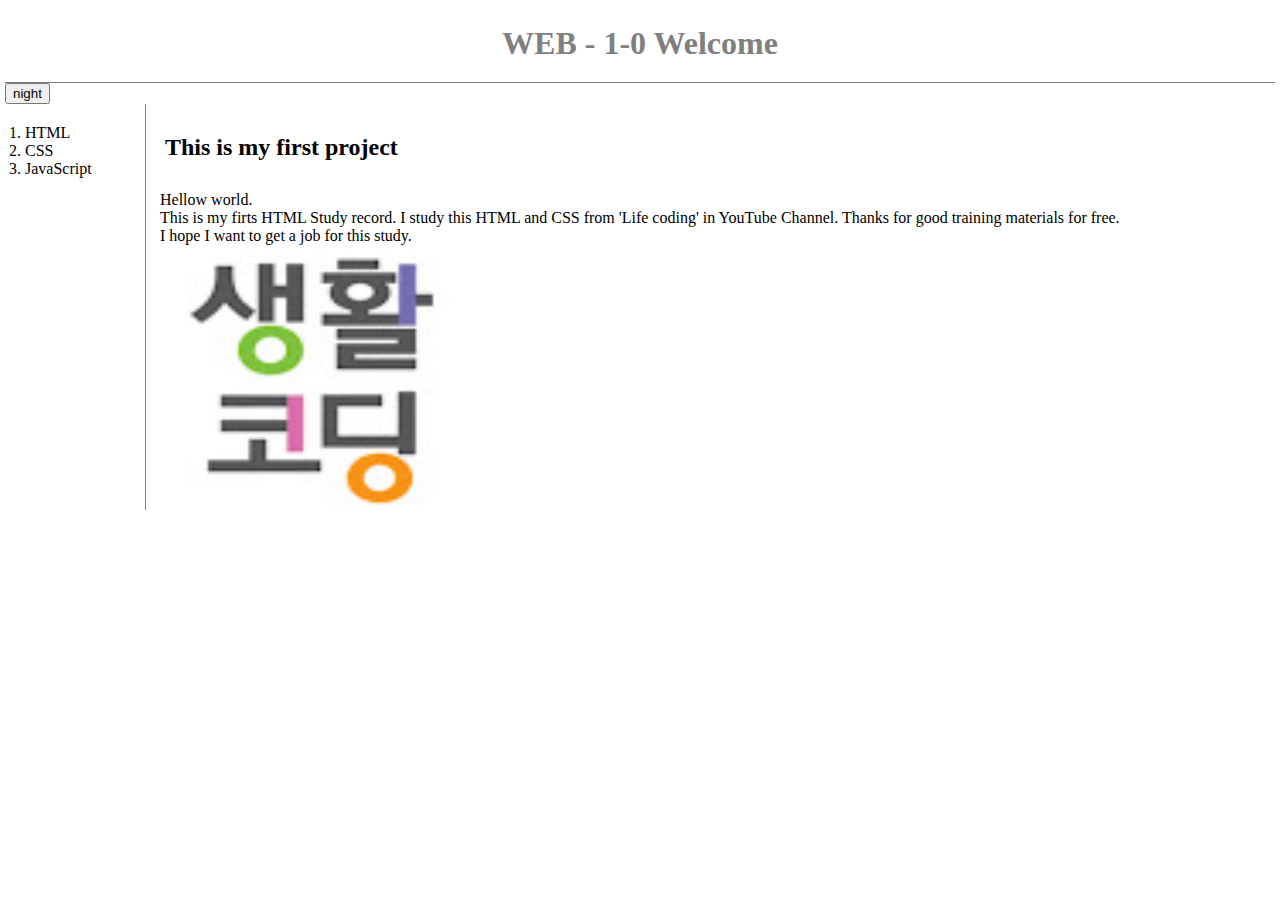
<file: index.html>
<html>
<head>
  <title>WEB1 - Welcome to HTML</title>
  <meta charset="utf-8">
  <script type="text/javascript" src="colors.js">
  </script>
<link rel="stylesheet" href="style.css">
</head>
<body>
  <h1><a href="1-0.index.html" class="saw">WEB - 1-0 Welcome</a></h1>
  <input id="night_day" type="button" value="night" onclick="
    nightDayHandler(this);">
<div id="grid">
  <ol>
    <li><a href="1-1.HTML.html">HTML</a></li>
    <li><a href="1-2.CSS.html">CSS</a></li>
    <li><a href="1-3.JavaScript.html">JavaScript</a></li>
  </ol>
  <div id="article">
  <h2>This is my first project</h2>
  <p>Hellow world. <br>
    This is my firts HTML Study record. I study this HTML and CSS from 'Life coding' in YouTube Channel. Thanks for good training materials for free. <br>I hope I want to get a job for this study.
  </p>
  <img src="life_coding.jpg" width="300" height="250"></div>
</div>
  </html>
</file>
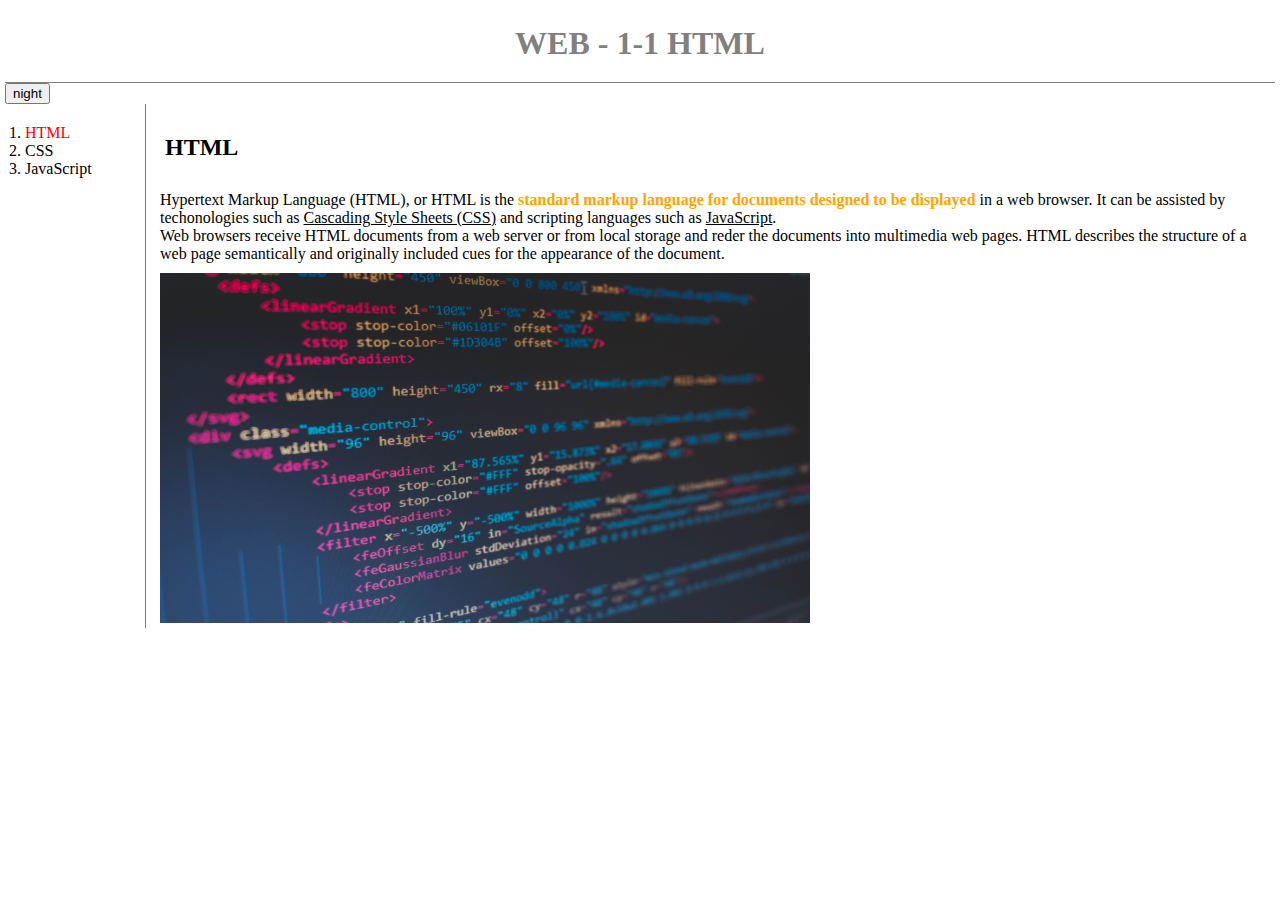
<file: 1-1.HTML.html>
<html>
<head>
  <title>WEB1 - html</title>
  <meta charset="utf-8">
  <script type="text/javascript" src="colors.js">
  </script>
<link rel="stylesheet" href="style.css">
</head>
<body>
  <h1><a href="1-0.index.html" class="saw">WEB - 1-1 HTML</a></h1>
  <input id="night_day" type="button" value="night" onclick="
    nightDayHandler(this);">
  <div id="grid">
    <ol>
    <li><a href="1-1.HTML.html" class="see">HTML</a></li>
    <li><a href="1-2.CSS.html">CSS</a></li>
    <li><a href="1-3.JavaScript.html">JavaScript</a></li>
  </ol>
  <div id="article">
  <h2>HTML</h2>
  <p><a href="https://www.w3.org/TR/html52/" target="_blank"
    title="html52 specification" class="hyperlink">Hypertext Markup Language (HTML)</a>, or HTML is the <strong>standard markup language for documents designed to be displayed</strong> in a web browser. It can be assisted by techonologies such as <u>Cascading Style Sheets (CSS)</u> and scripting languages such as <u>JavaScript</u>. <br>
    Web browsers receive HTML documents from a web server or from local storage and reder the documents into multimedia web pages. HTML describes the structure of a web page semantically and originally included cues for the appearance of the document.
  </p>
  <img src="HTML.jpeg" width="650" height="350"></div>
</div>
  </html>
</file>
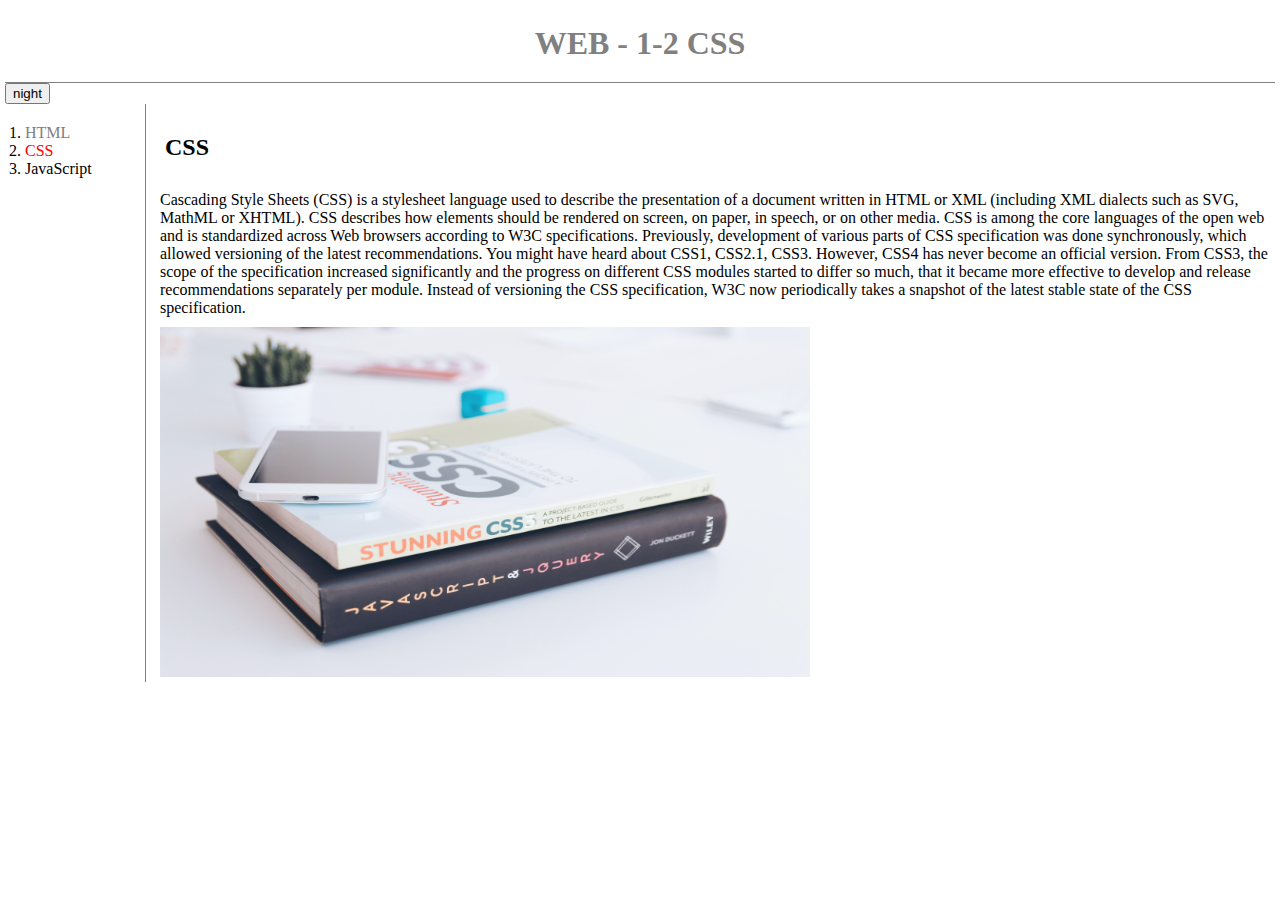
<file: 1-2.CSS.html>
<html>
<head>
  <title>WEB1 - html</title>
  <meta charset="utf-8">
  <script type="text/javascript" src="colors.js">
  </script>
<link rel="stylesheet" href="style.css">
</head>
<body>
  <h1><a href="1-0.index.html" class="saw">WEB - 1-2 CSS</a></h1>
  <input id="night_day" type="button" value="night" onclick="
    nightDayHandler(this);">
  <div id="grid">
    <ol>
    <li><a href="1-1.HTML.html" class="saw">HTML</a></li>
    <li><a href="1-2.CSS.html" class="see">CSS</a></li>
    <li><a href="1-3.JavaScript.html">JavaScript</a></li>
  </ol>
  <div id="article">
  <h2>CSS</h2>
  <p>Cascading Style Sheets (CSS) is a stylesheet language used to describe the presentation of a document written in HTML or XML (including XML dialects such as SVG, MathML or XHTML). CSS describes how elements should be rendered on screen, on paper, in speech, or on other media.

CSS is among the core languages of the open web and is standardized across Web browsers according to W3C specifications. Previously, development of various parts of CSS specification was done synchronously, which allowed versioning of the latest recommendations. You might have heard about CSS1, CSS2.1, CSS3. However, CSS4 has never become an official version.

From CSS3, the scope of the specification increased significantly and the progress on different CSS modules started to differ so much, that it became more effective to develop and release recommendations separately per module. Instead of versioning the CSS specification, W3C now periodically takes a snapshot of the latest stable state of the CSS specification.
  </p>
  <img src="CSS.jpeg" width="650" height="350"></div></div>
  </html>
</file>
<file: style.css>
strong {color:orange;}
#grid {display:grid; grid-template-columns: 150px 1fr;}
.see {color:red;}
.saw {color:gray;}
a {color:black;text-decoration: none;}
body,p,img {margin:5px;}
h1 {text-align:center; border-bottom: 1px solid gray; margin:0px; padding:20px;}
ol {border-right: 1px solid gray; width:100px; margin:0; padding:20px;}
h2 {padding:10px;}
@media (max-width:700px) {#grid {display:block;} ol{border-right:none;} h1{border-bottom:none;}}
</file>
